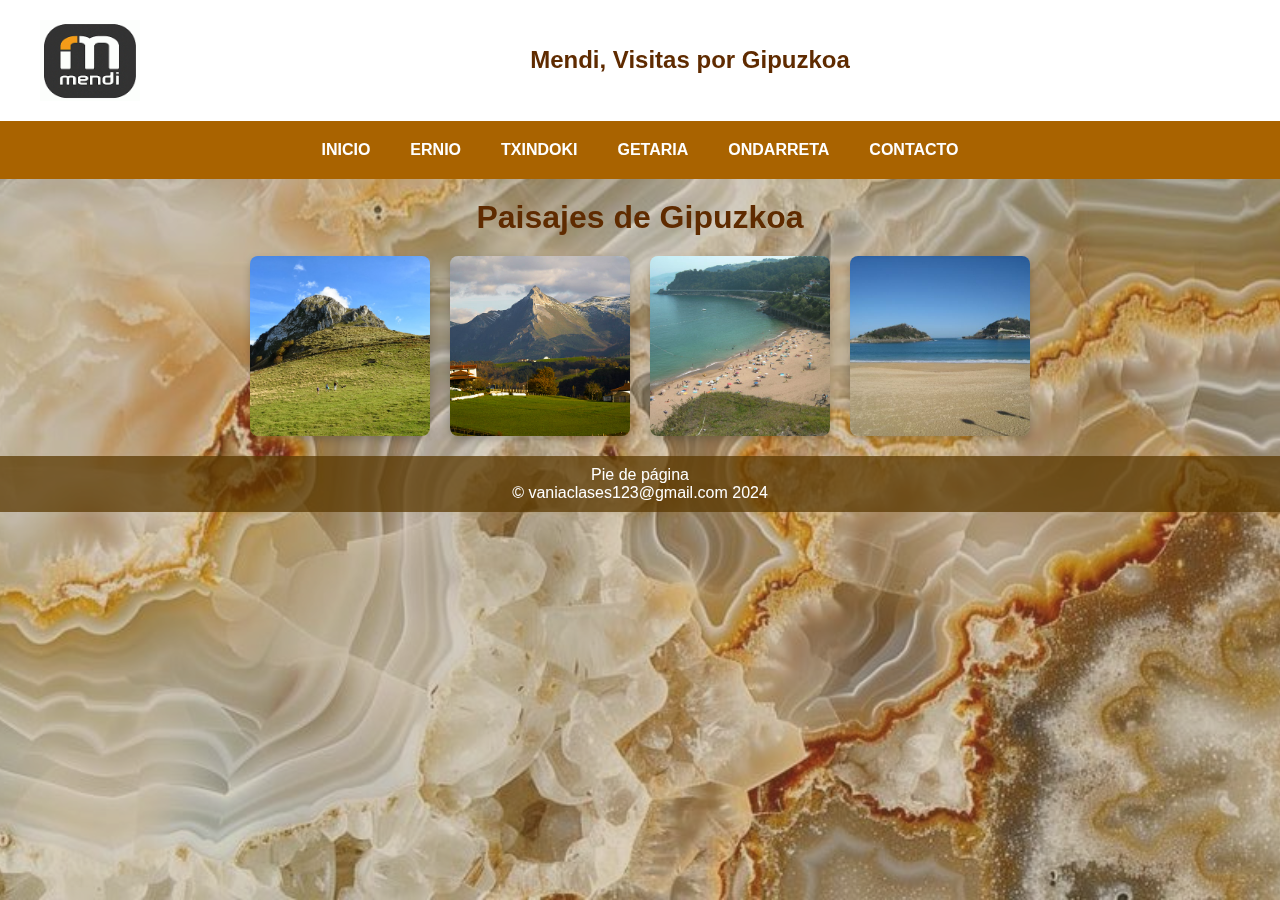
<file: 01-web-intro/index.html>
<!DOCTYPE html>
<html lang="es">
<head>
    <meta charset="UTF-8">
    <meta name="viewport" content="width=device-width, initial-scale=1.0">
    <title>Galería de Montes de Gipuzkoa</title>
    <!-- CSS VINCULADO -->
    <link rel="stylesheet" href="99-estilos.css">  
 
       
</head>
<body>
    <!-- Cabecera -->
    <header id="cabecera">
        <div class="content">
         <img src="imagenes/Logo.gif" width="100" title="Logotipo Empresa Mendi">
         <h1 class="titcab">Mendi, Visitas por Gipuzkoa</h1>
        </div>
    </header>


    <nav id="menu">
        <a href="index.html">INICIO</a>
        <a href="ernio.html">ERNIO</a>
        <a href="txindoki.html">TXINDOKI</a>
        <a href="getaria.html">GETARIA</a>
        <a href="ondarreta.html">ONDARRETA</a>
        <a href="contacto.html">CONTACTO</a>
    </nav>

    <!-- Contenido principal -->
    <h1>Paisajes de Gipuzkoa</h1>
    <div class="gallery">
        <div class="gallery-item">
            <img src="imagenes/ernio.jpg" alt="Monte Ernio">
        </div>
        <div class="gallery-item">
            <img src="imagenes/txindoki.jpg" alt="Monte Txindoki">
        </div>
        <div class="gallery-item">
            <img src="imagenes/getaria.jpg" alt="Playa de Getaria">
        </div>
        <div class="gallery-item">
            <img src="imagenes/ondarreta.jpg" alt="Playa de Ondarreta">
        </div>
    </div>


    <!-- Pie de página -->
    <footer id="footer">
        <p>Pie de página</p>
        <p>&copy; vaniaclases123@gmail.com 2024</p>
    </footer>

    <!-- Aquí se añadirá el código JavaScript para animaciones en el futuro -->
</body>
</html>
</file>
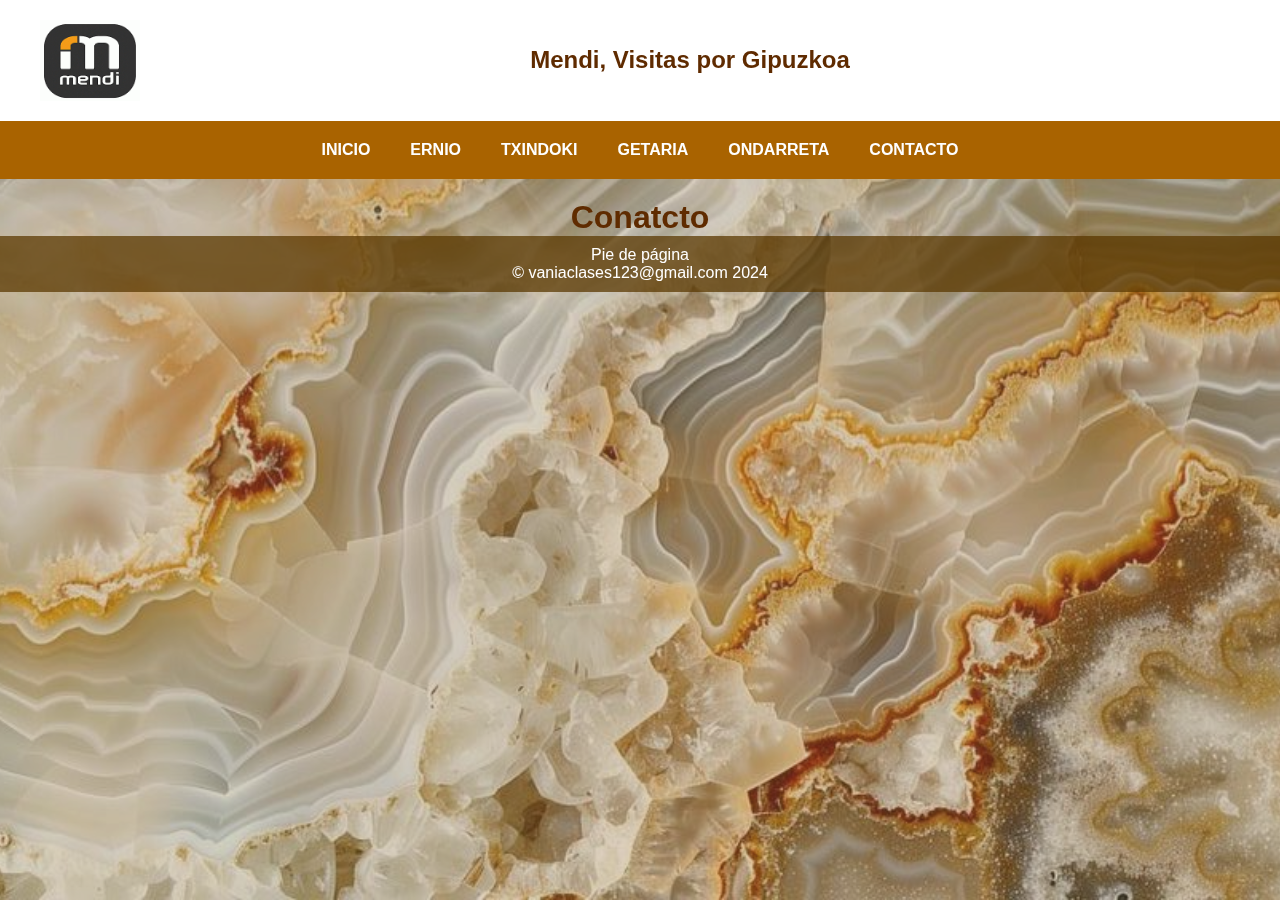
<file: 01-web-intro/contacto.html>
<!DOCTYPE html>
<html lang="es">
<head>
    <meta charset="UTF-8">
    <meta name="viewport" content="width=device-width, initial-scale=1.0">
    <title>Galería de Montes de Gipuzkoa</title>
    <!-- CSS VINCULADO -->
    <link rel="stylesheet" href="99-estilos.css">  
    
</head>
<body>
    <!-- Cabecera -->
    <header id="cabecera">
        <img src="imagenes/Logo.gif" width="100" title="Logotipo Empresa Mendi">
        <h1 class="titcab">Mendi, Visitas por Gipuzkoa</h1>
    </header>

    <!-- Menú de navegación -->
    <nav id="menu">
        <a href="index.html">INICIO</a>
        <a href="ernio.html">ERNIO</a>
        <a href="txindoki.html">TXINDOKI</a>
        <a href="getaria.html">GETARIA</a>
        <a href="ondarreta.html">ONDARRETA</a>
        <a href="contacto.html">CONTACTO</a>
    </nav>


    <h1> Conatcto 
       <script type="text/javascript" src="https://form.jotform.com/jsform/243164219302347"></script>
    </h1>

    <!-- Pie de página -->
    <footer id="footer">
        <p>Pie de página</p>
        <p>&copy; vaniaclases123@gmail.com 2024</p>
    </footer>

    <!-- Aquí se añadirá el código JavaScript para animaciones en el futuro -->
</body>
</html>
</file>
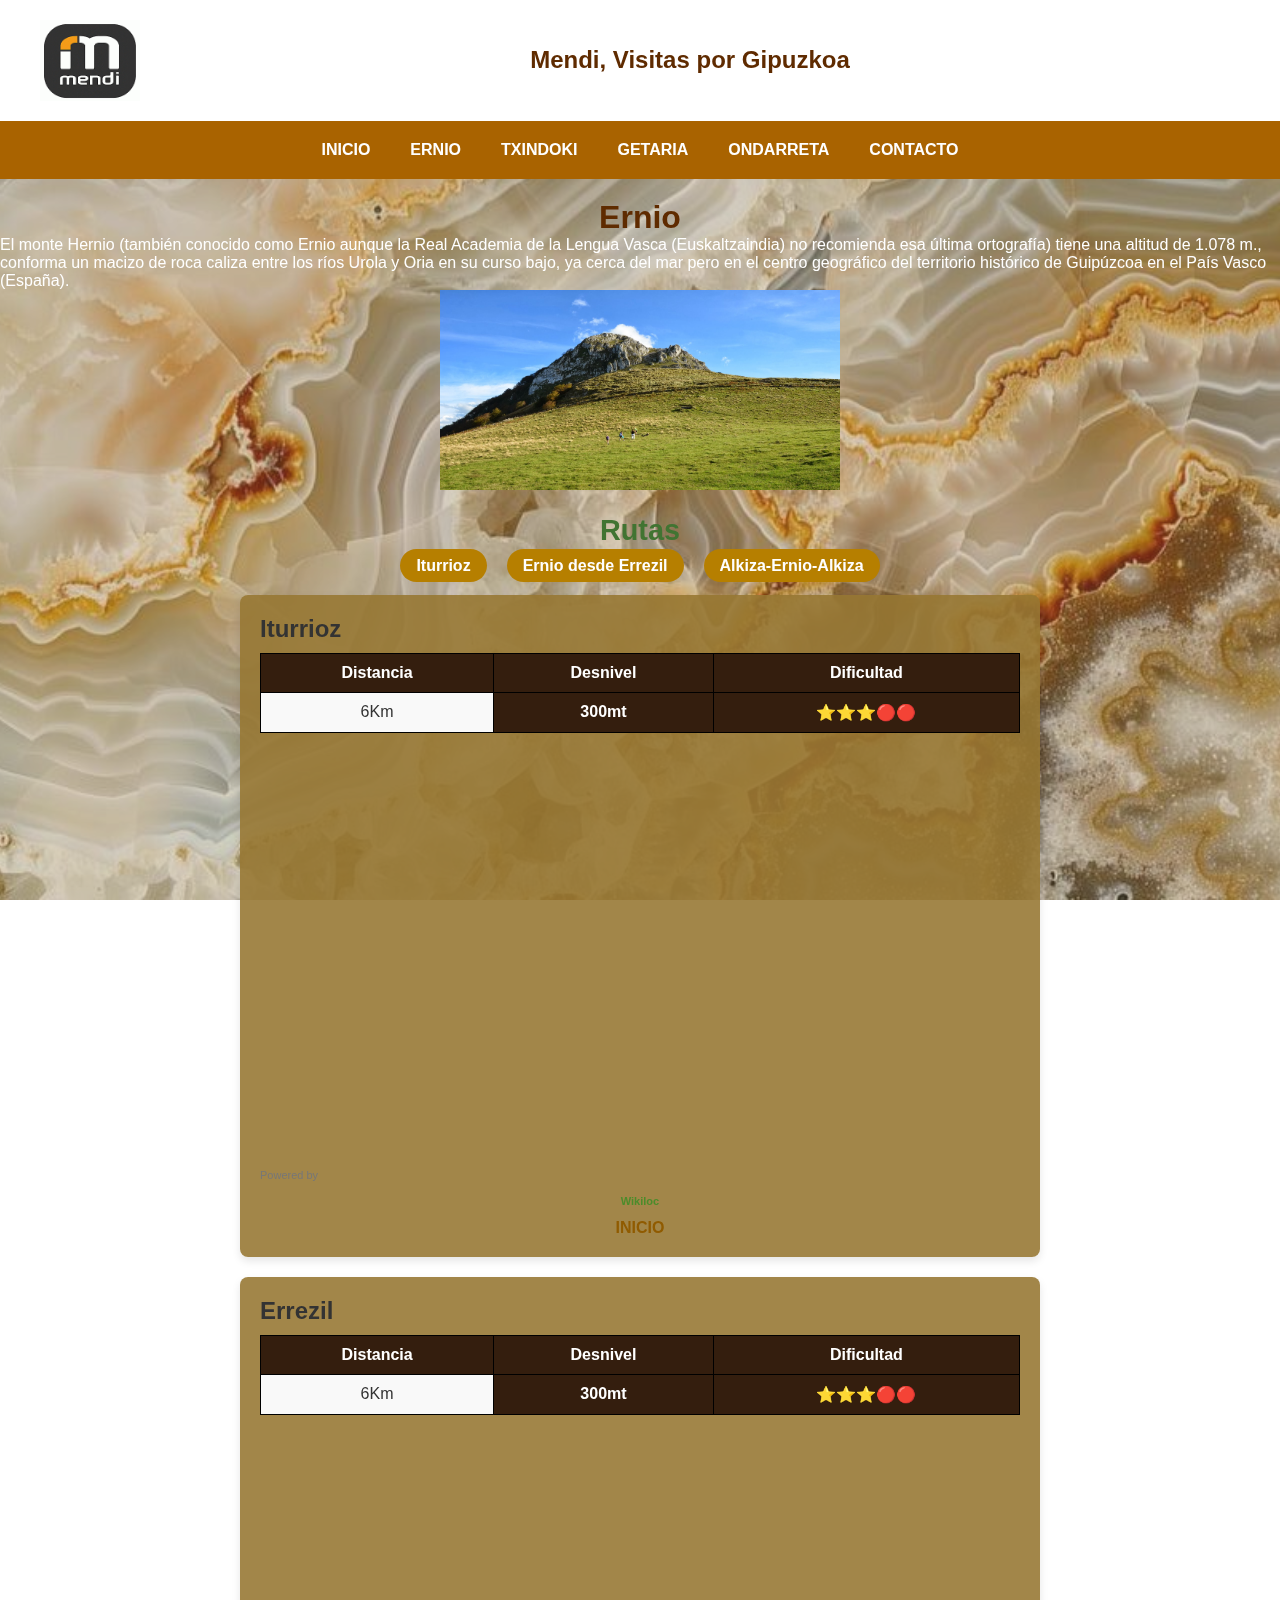
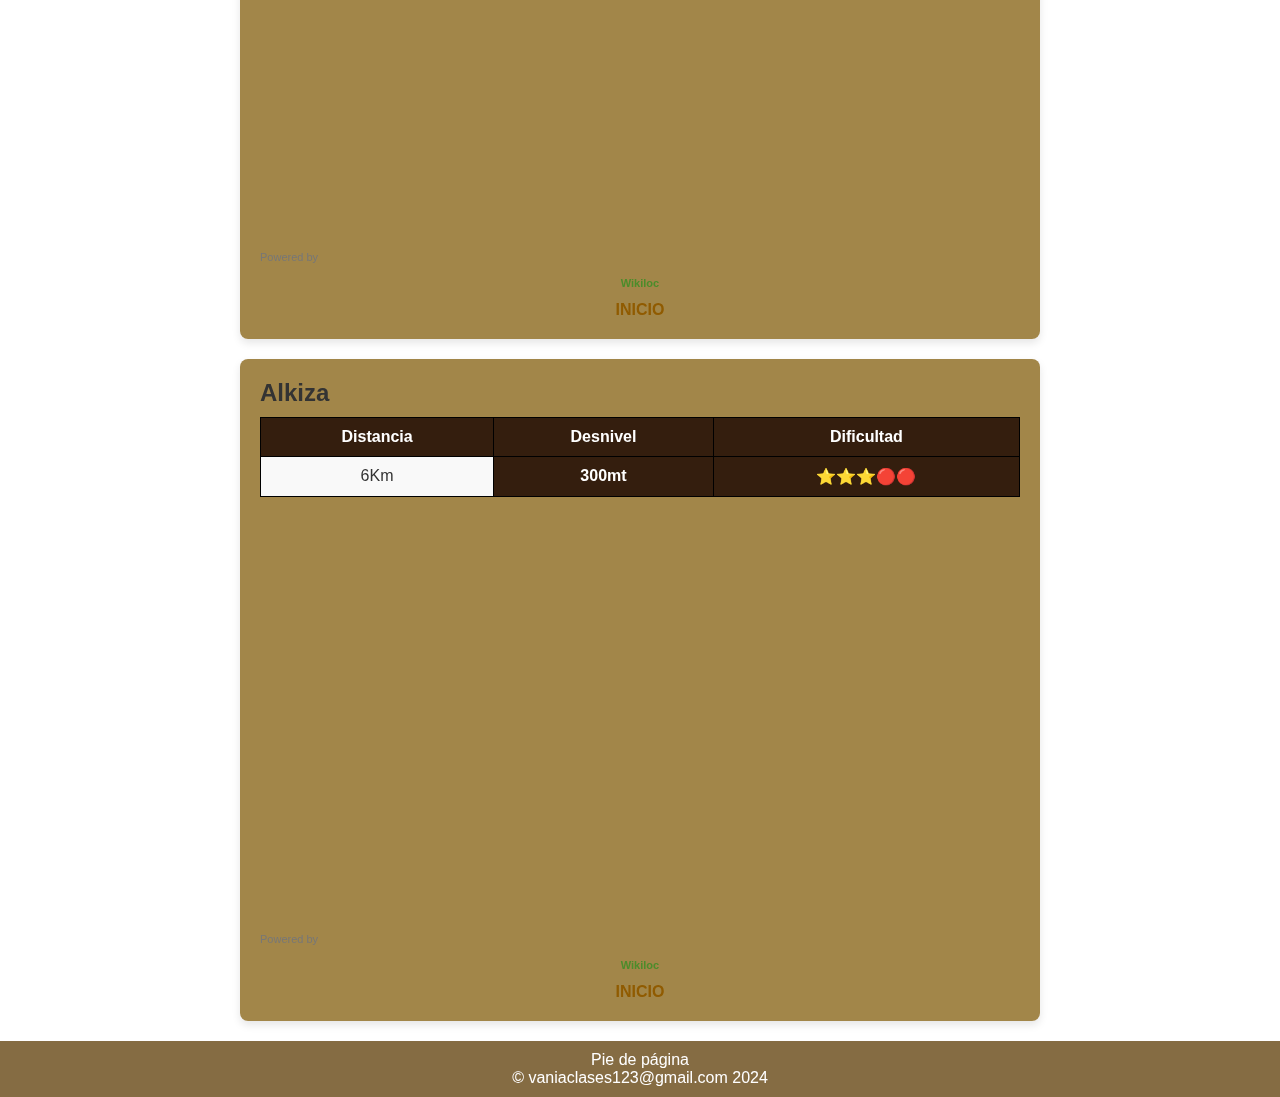
<file: 01-web-intro/ernio.html>
<!DOCTYPE html>
<html lang="es">
<head>
    <meta charset="UTF-8">
    <meta name="viewport" content="width=device-width, initial-scale=1.0">
    <title>Galería de Montes de Gipuzkoa</title>
    <!-- CSS VINCULADO -->
    <link rel="stylesheet" href="99-estilos.css">  
    
</head>
<body>
    <!-- Cabecera -->
    <header id="cabecera">
        <img src="imagenes/Logo.gif" width="100" title="Logotipo Empresa Mendi">
        <h1 class="titcab">Mendi, Visitas por Gipuzkoa</h1>
    </header>

    <!-- Menú de navegación -->
    <nav id="menu">
        <a href="index.html">INICIO</a>
        <a href="99-ernio.html">ERNIO</a>
        <a href="txindoki.html">TXINDOKI</a>
        <a href="getaria.html">GETARIA</a>
        <a href="ondarreta.html">ONDARRETA</a>
        <a href="contacto.html">CONTACTO</a>
    </nav>

    <!-- Contenido principal -->
    <h1>Ernio</h1>
    <div class="presentacion">
        <p>El monte Hernio (también conocido como Ernio aunque la Real Academia de la Lengua Vasca (Euskaltzaindia) no recomienda esa última ortografía) tiene una altitud de 1.078 m., conforma un macizo de roca caliza entre los ríos Urola y Oria en su curso bajo, ya cerca del mar pero en el centro geográfico del territorio histórico de Guipúzcoa en el País Vasco (España).</p>
        <div>
            <center>
             <img src="imagenes/ernio.jpg" alt="Monte Ernio" width="400px" height="200">
            </center>
        </div>
    </div>
    
    <div id="rutas">
        <h2>Rutas</h2>
        <ul>
            <li class="ruta-nombre" data-ruta="iturrioz"><a href="#iturrioz">Iturrioz</a></li>
            <li class="ruta-nombre" data-ruta="Errezil"><a href="#errezil">Ernio desde Errezil</a></li>
            <li class="ruta-nombre" data-ruta="Alkiza"><a href="#alkiza">Alkiza-Ernio-Alkiza</a></li>
        </ul>
        <div id="iturrioz" class="ruta-detalle">
            <h3>Iturrioz</h3>
            <table class="tabla-detalle">
                <tr>
                    <th>Distancia</th><th>Desnivel</th><th>Dificultad</th>
                </tr>

                <tr>
                    <td>6Km</td><th>300mt</th><th>⭐⭐⭐🔴🔴</th>
                </tr>
            </table>
            <iframe frameBorder="0" scrolling="no" src="https://es.wikiloc.com/wikiloc/embedv2.do?id=4753744&elevation=off&images=off&maptype=H" width="600" height="500"></iframe><div style="color:#777;font-size:11px;line-height:16px;">Powered by&nbsp;<a style="color:#4C8C2B;font-size:11px;line-height:16px;" target="_blank" href="https://es.wikiloc.com">Wikiloc</a></div>
            <a href="#cabecera">INICIO</a>
        </div>
        <div id="errezil" class="ruta-detalle">
            <h3>Errezil</h3>
            <table class="tabla-detalle">
                <tr>
                    <th>Distancia</th><th>Desnivel</th><th>Dificultad</th>
                </tr>
                <tr>
                    <td>6Km</td><th>300mt</th><th>⭐⭐⭐🔴🔴</th>
                </tr>
            </table>

            <iframe frameBorder="0" scrolling="no" src="https://es.wikiloc.com/wikiloc/embedv2.do?id=55001820&elevation=off&images=off&maptype=H" width="600" height="500"></iframe><div style="color:#777;font-size:11px;line-height:16px;">Powered by&nbsp;<a style="color:#4C8C2B;font-size:11px;line-height:16px;" target="_blank" href="https://es.wikiloc.com">Wikiloc</a></div>
            <a href="#cabecera">INICIO</a>
        </div>
        <div id="alkiza" class="ruta-detalle" >
            <h3>Alkiza</h3>
            <table class="tabla-detalle">
                <tr>
                    <th>Distancia</th><th>Desnivel</th><th>Dificultad</th>
                </tr>
                <tr>
                    <td>6Km</td><th>300mt</th><th>⭐⭐⭐🔴🔴</th>
                </tr>
            </table>

            <iframe frameBorder="0" scrolling="no" src="https://es.wikiloc.com/wikiloc/embedv2.do?id=903603&elevation=off&images=off&maptype=H" width="600" height="500"></iframe><div style="color:#777;font-size:11px;line-height:16px;">Powered by&nbsp;<a style="color:#4C8C2B;font-size:11px;line-height:16px;" target="_blank" href="https://es.wikiloc.com">Wikiloc</a></div>
            <a href="#cabecera">INICIO</a>
        </div>
       
    </div>

    <!-- Pie de página -->
    <footer id="footer">
        <p>Pie de página</p>
        <p>&copy; vaniaclases123@gmail.com 2024</p>
    </footer>
   

    <!-- Aquí se añadirá el código JavaScript para animaciones en el futuro -->
</body>
</html>
</file>
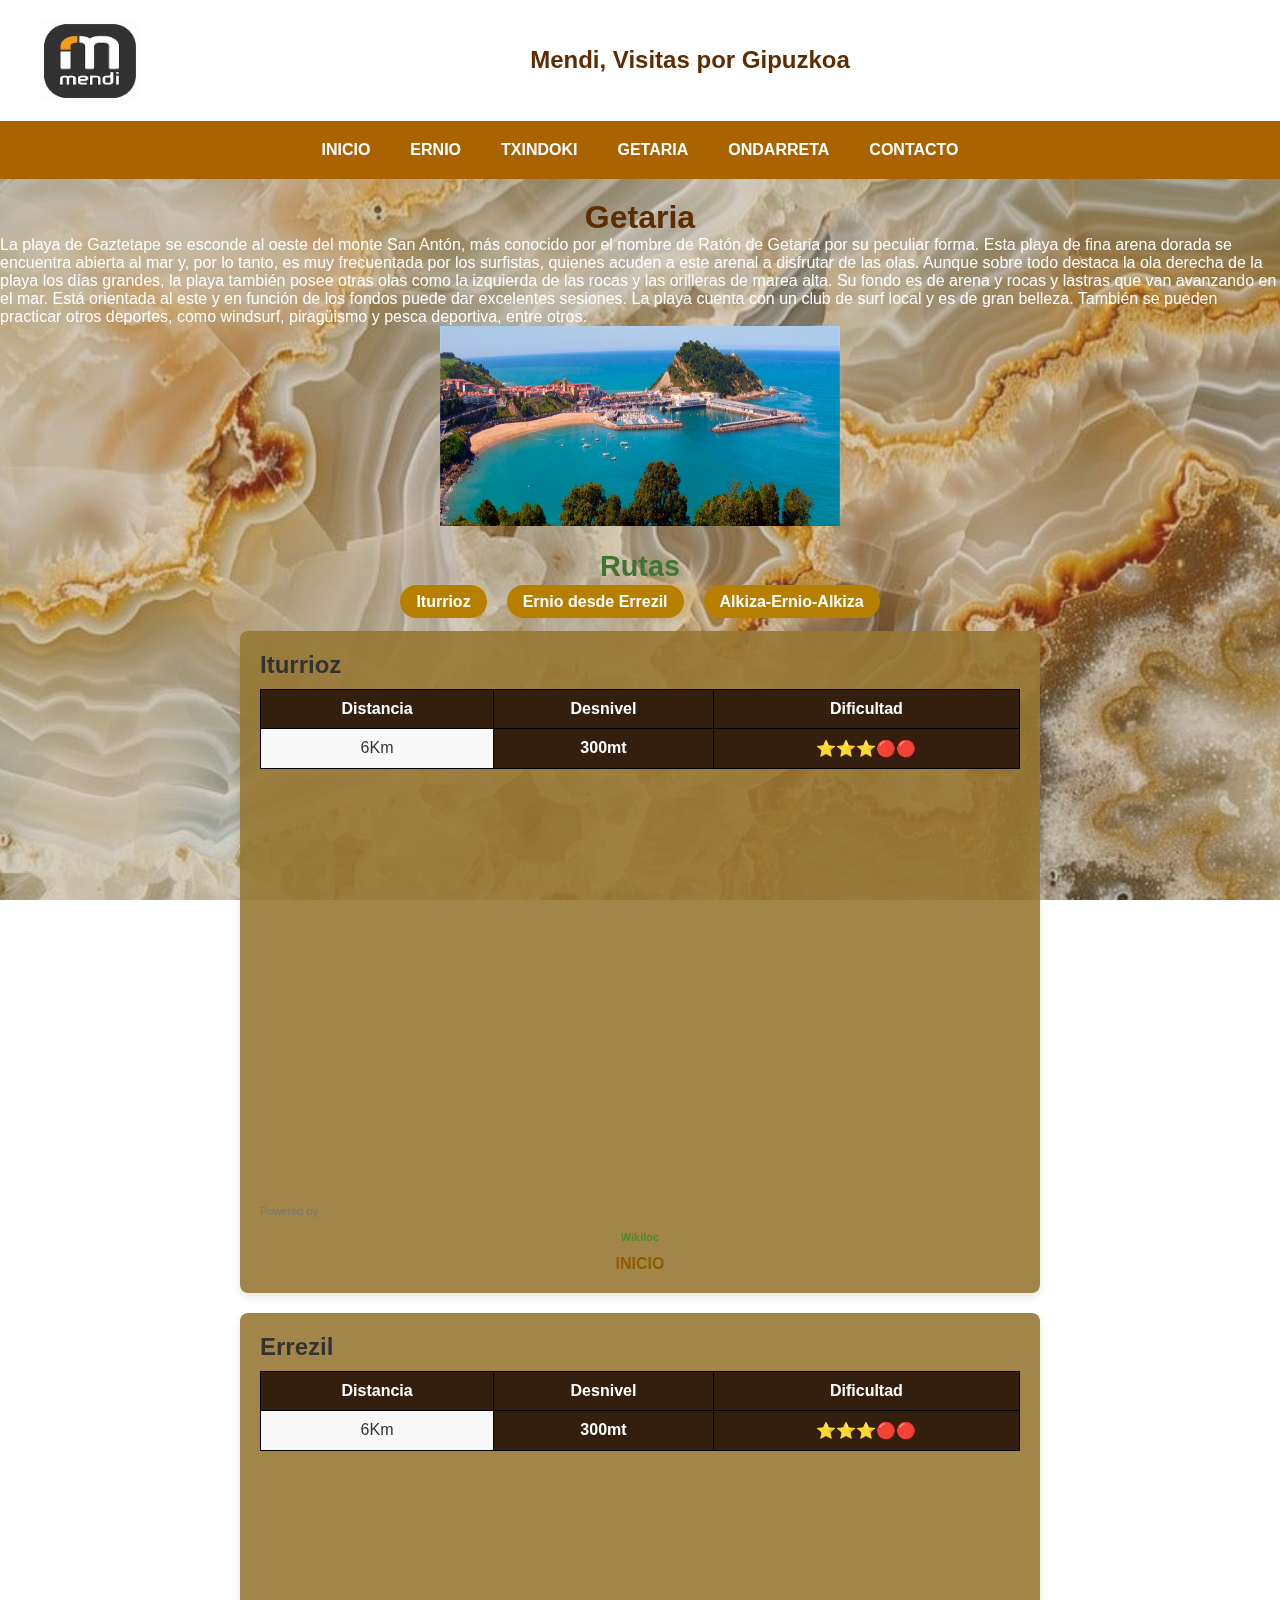
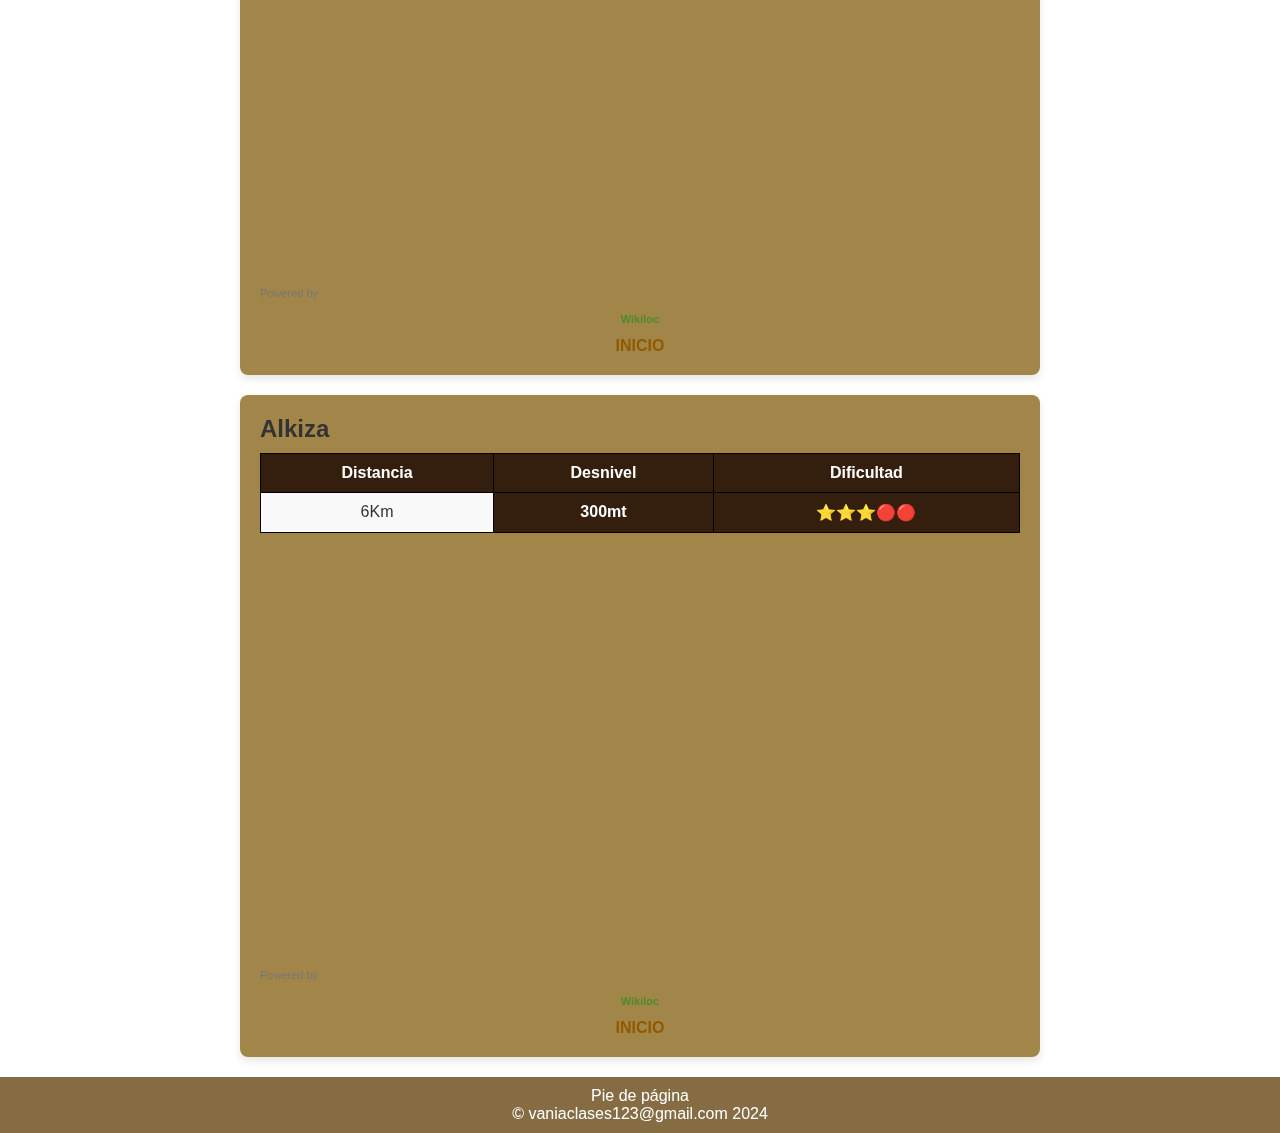
<file: 01-web-intro/Getaria.html>
<!DOCTYPE html>
<html lang="es">
<head>
    <meta charset="UTF-8">
    <meta name="viewport" content="width=device-width, initial-scale=1.0">
    <title>Galería de Montes de Gipuzkoa</title>
    <!-- CSS VINCULADO -->
    <link rel="stylesheet" href="99-estilos.css">  
    
</head>
<body>
    <!-- Cabecera -->
    <header id="cabecera">
        <img src="imagenes/Logo.gif" width="100" title="Logotipo Empresa Mendi">
        <h1 class="titcab">Mendi, Visitas por Gipuzkoa</h1>
    </header>

    <!-- Menú de navegación -->
    <nav id="menu">
        <a href="index.html">INICIO</a>
        <a href="ernio.html">ERNIO</a>
        <a href="txindoki.html">TXINDOKI</a>
        <a href="getaria.html">GETARIA</a>
        <a href="ondarreta.html">ONDARRETA</a>
        <a href="contacto.html">CONTACTO</a>
    </nav>

    <!-- Contenido principal -->
    <h1>Getaria</h1>
    <div class="presentacion">

        <p> La playa de Gaztetape se esconde al oeste del monte San Antón, más conocido por el nombre de Ratón de Getaria por su peculiar forma.
            Esta playa de fina arena dorada se encuentra abierta al mar y, por lo tanto, es muy frecuentada por los surfistas, quienes acuden a este arenal a disfrutar de las olas. Aunque sobre todo destaca la ola derecha de la playa los días grandes, la playa también posee otras olas como la izquierda de las rocas y las orilleras de marea alta.
            Su fondo es de arena y rocas y lastras que van avanzando en el mar. Está orientada al este y en función de los fondos puede dar excelentes sesiones. La playa cuenta con un club de surf local y es de gran belleza.
            También se pueden practicar otros deportes, como windsurf, piragüismo y pesca deportiva, entre otros.
        </p>

        <div>
            <center>
             <img src="/01-web-intro/imagenes/Getazpera.jpg" alt="Playa Getaria" width="400px" height="200">
            </center>
        </div>
    </div>

    
    <div id="rutas">
        <h2>Rutas</h2>
        <ul>
            <li class="ruta-nombre" data-ruta="iturrioz"><a href="#iturrioz">Iturrioz</a></li>
            <li class="ruta-nombre" data-ruta="Errezil"><a href="#errezil">Ernio desde Errezil</a></li>
            <li class="ruta-nombre" data-ruta="Alkiza"><a href="#alkiza">Alkiza-Ernio-Alkiza</a></li>
        </ul>
        <div id="iturrioz" class="ruta-detalle">
            <h3>Iturrioz</h3>
            <table class="tabla-detalle">
                <tr>
                    <th>Distancia</th><th>Desnivel</th><th>Dificultad</th>
                </tr>

                <tr>
                    <td>6Km</td><th>300mt</th><th>⭐⭐⭐🔴🔴</th>
                </tr>
            </table>
            <iframe frameBorder="0" scrolling="no" src="https://es.wikiloc.com/wikiloc/embedv2.do?id=4753744&elevation=off&images=off&maptype=H" width="600" height="500"></iframe><div style="color:#777;font-size:11px;line-height:16px;">Powered by&nbsp;<a style="color:#4C8C2B;font-size:11px;line-height:16px;" target="_blank" href="https://es.wikiloc.com">Wikiloc</a></div>
            <a href="#cabecera">INICIO</a>
        </div>
        <div id="errezil" class="ruta-detalle">
            <h3>Errezil</h3>
            <table class="tabla-detalle">
                <tr>
                    <th>Distancia</th><th>Desnivel</th><th>Dificultad</th>
                </tr>
                <tr>
                    <td>6Km</td><th>300mt</th><th>⭐⭐⭐🔴🔴</th>
                </tr>
            </table>

            <iframe frameBorder="0" scrolling="no" src="https://es.wikiloc.com/wikiloc/embedv2.do?id=55001820&elevation=off&images=off&maptype=H" width="600" height="500"></iframe><div style="color:#777;font-size:11px;line-height:16px;">Powered by&nbsp;<a style="color:#4C8C2B;font-size:11px;line-height:16px;" target="_blank" href="https://es.wikiloc.com">Wikiloc</a></div>
            <a href="#cabecera">INICIO</a>
        </div>
        <div id="alkiza" class="ruta-detalle" >
            <h3>Alkiza</h3>
            <table class="tabla-detalle">
                <tr>
                    <th>Distancia</th><th>Desnivel</th><th>Dificultad</th>
                </tr>
                <tr>
                    <td>6Km</td><th>300mt</th><th>⭐⭐⭐🔴🔴</th>
                </tr>
            </table>

            <iframe frameBorder="0" scrolling="no" src="https://es.wikiloc.com/wikiloc/embedv2.do?id=903603&elevation=off&images=off&maptype=H" width="600" height="500"></iframe><div style="color:#777;font-size:11px;line-height:16px;">Powered by&nbsp;<a style="color:#4C8C2B;font-size:11px;line-height:16px;" target="_blank" href="https://es.wikiloc.com">Wikiloc</a></div>
            <a href="#cabecera">INICIO</a>
        </div>
       
    </div>

    <!-- Pie de página -->
    <footer id="footer">
        <p>Pie de página</p>
        <p>&copy; vaniaclases123@gmail.com 2024</p>
    </footer>
  

    <!-- Aquí se añadirá el código JavaScript para animaciones en el futuro -->
</body>
</html>
</file>
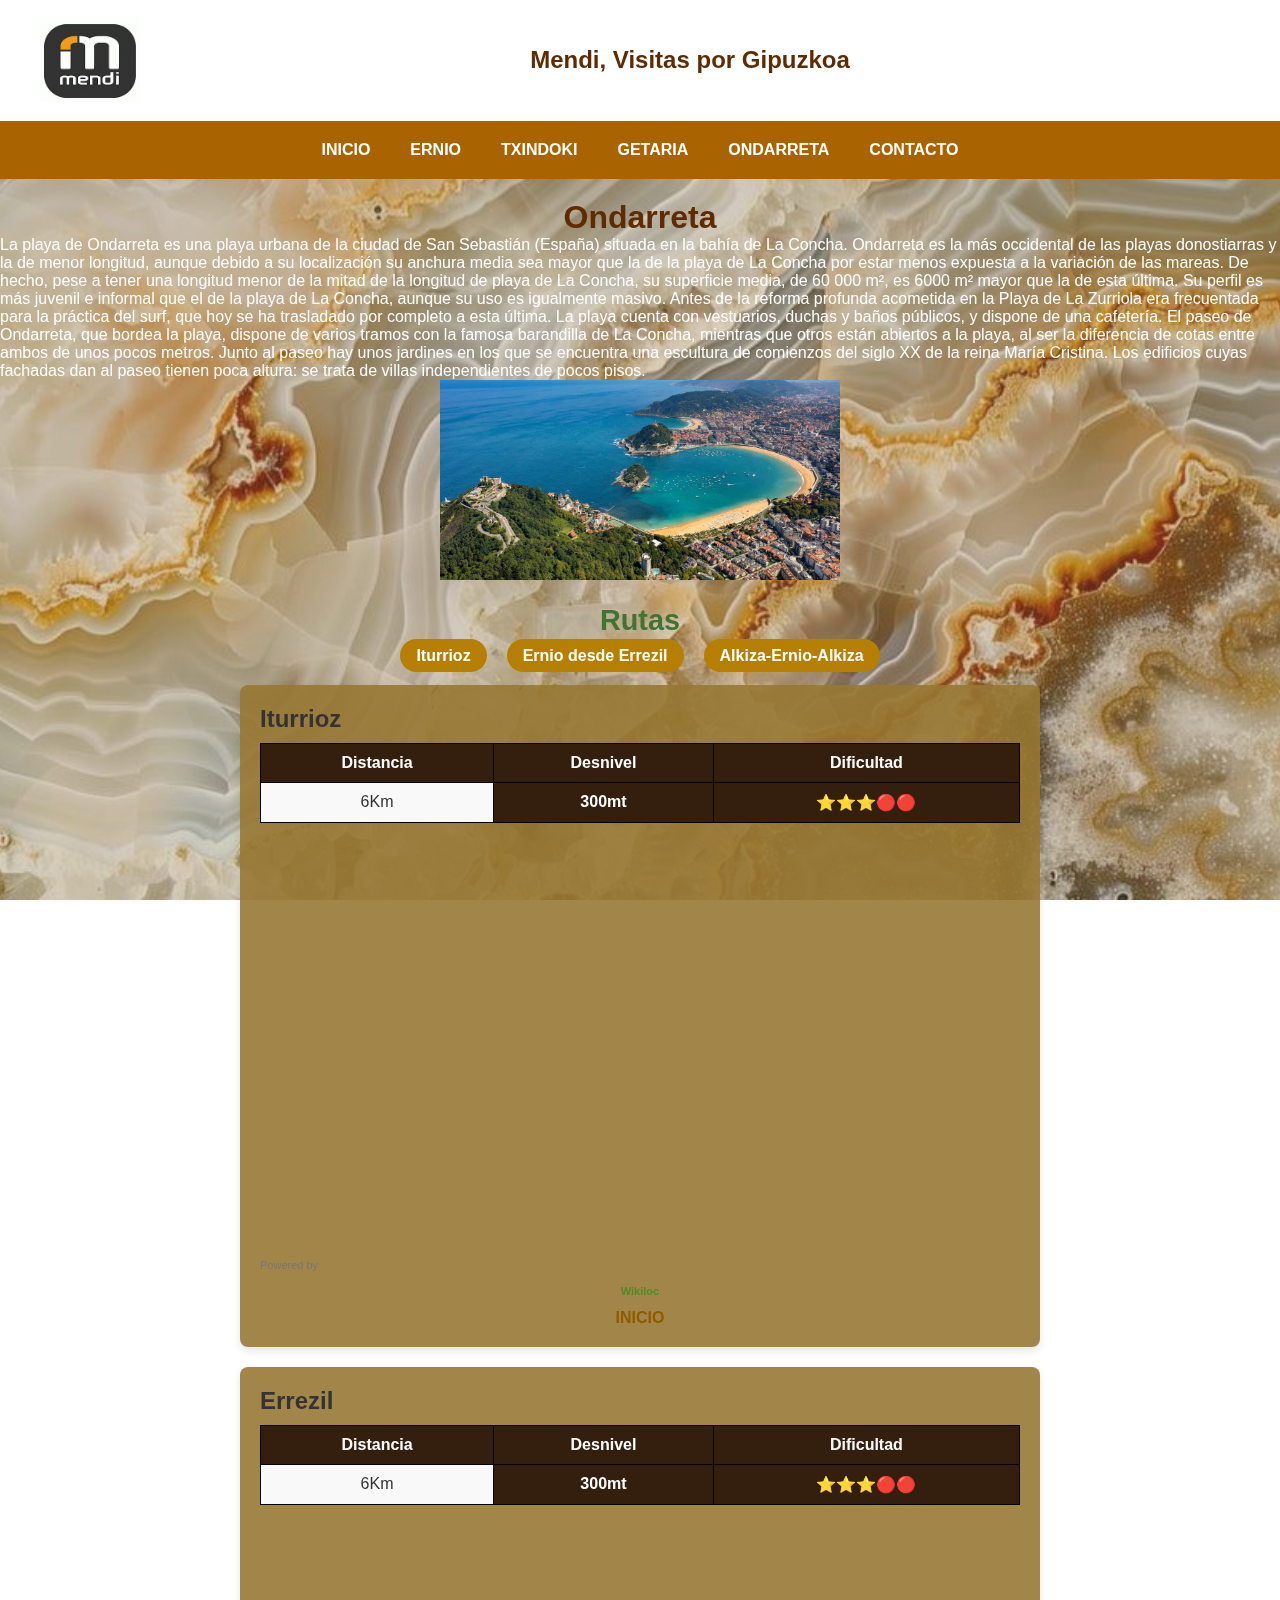
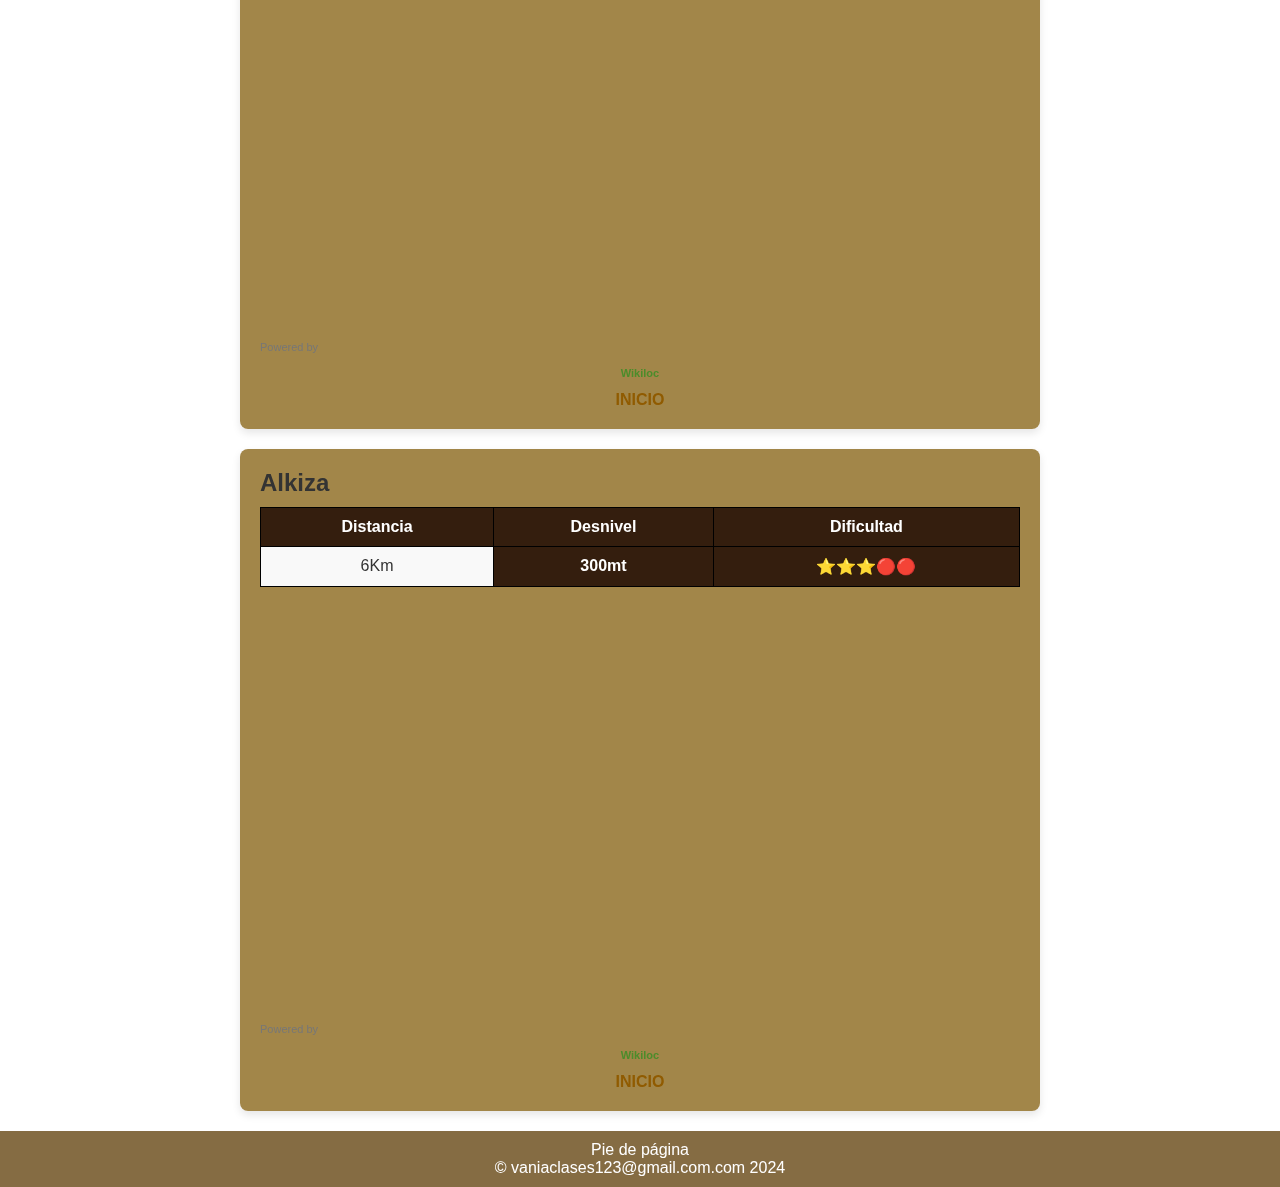
<file: 01-web-intro/Ondarreta.html>
<!DOCTYPE html>
<html lang="es">
<head>
    <meta charset="UTF-8">
    <meta name="viewport" content="width=device-width, initial-scale=1.0">
    <title>Galería de Montes de Gipuzkoa</title>
    <!-- CSS VINCULADO -->
    <link rel="stylesheet" href="99-estilos.css">  
    
</head>
<body>
    <!-- Cabecera -->
    <header id="cabecera">
        <img src="imagenes/Logo.gif" width="100" title="Logotipo Empresa Mendi">
        <h1 class="titcab">Mendi, Visitas por Gipuzkoa</h1>
    </header>

    <!-- Menú de navegación -->
    <nav id="menu">
        <a href="index.html">INICIO</a>
        <a href="ernio.html">ERNIO</a>
        <a href="txindoki.html">TXINDOKI</a>
        <a href="getaria.html">GETARIA</a>
        <a href="ondarreta.html">ONDARRETA</a>
        <a href="contacto.html">CONTACTO</a>
    </nav>

    <!-- Contenido principal -->
    <h1>Ondarreta</h1>
    <div class="presentacion">

        <p>La playa de Ondarreta es una playa urbana de la ciudad de San Sebastián (España) situada en la bahía de La Concha.
            Ondarreta es la más occidental de las playas donostiarras y la de menor longitud, aunque debido a su localización su anchura media sea mayor que la de la playa de La Concha por estar menos expuesta a la variación de las mareas. De hecho, pese a tener una longitud menor de la mitad de la longitud de playa de La Concha, su superficie media, de 60 000 m², es 6000 m² mayor que la de esta última.
            Su perfil es más juvenil e informal que el de la playa de La Concha, aunque su uso es igualmente masivo. Antes de la reforma profunda acometida en la Playa de La Zurriola era frecuentada para la práctica del surf, que hoy se ha trasladado por completo a esta última. La playa cuenta con vestuarios, duchas y baños públicos, y dispone de una cafetería. 
            El paseo de Ondarreta, que bordea la playa, dispone de varios tramos con la famosa barandilla de La Concha, mientras que otros están abiertos a la playa, al ser la diferencia de cotas entre ambos de unos pocos metros. Junto al paseo hay unos jardines en los que se encuentra una escultura de comienzos del siglo XX de la reina María Cristina. Los edificios cuyas fachadas dan al paseo tienen poca altura: se trata de villas independientes de pocos pisos.
        </p>

        <div>
            <center>
             <img src="/01-web-intro/imagenes/Ondarreta2.jpg" alt="Playa Ondarreta" width="400px" height="200">
            </center>
        </div>
    </div>
    
    
    <div id="rutas">
        <h2>Rutas</h2>
        <ul>
            <li class="ruta-nombre" data-ruta="iturrioz"><a href="#iturrioz">Iturrioz</a></li>
            <li class="ruta-nombre" data-ruta="Errezil"><a href="#errezil">Ernio desde Errezil</a></li>
            <li class="ruta-nombre" data-ruta="Alkiza"><a href="#alkiza">Alkiza-Ernio-Alkiza</a></li>
        </ul>
        <div id="iturrioz" class="ruta-detalle">
            <h3>Iturrioz</h3>
            <table class="tabla-detalle">
                <tr>
                    <th>Distancia</th><th>Desnivel</th><th>Dificultad</th>
                </tr>

                <tr>
                    <td>6Km</td><th>300mt</th><th>⭐⭐⭐🔴🔴</th>
                </tr>
            </table>
            <iframe frameBorder="0" scrolling="no" src="https://es.wikiloc.com/wikiloc/embedv2.do?id=4753744&elevation=off&images=off&maptype=H" width="600" height="500"></iframe><div style="color:#777;font-size:11px;line-height:16px;">Powered by&nbsp;<a style="color:#4C8C2B;font-size:11px;line-height:16px;" target="_blank" href="https://es.wikiloc.com">Wikiloc</a></div>
            <a href="#cabecera">INICIO</a>
        </div>
        <div id="errezil" class="ruta-detalle">
            <h3>Errezil</h3>
            <table class="tabla-detalle">
                <tr>
                    <th>Distancia</th><th>Desnivel</th><th>Dificultad</th>
                </tr>
                <tr>
                    <td>6Km</td><th>300mt</th><th>⭐⭐⭐🔴🔴</th>
                </tr>
            </table>

            <iframe frameBorder="0" scrolling="no" src="https://es.wikiloc.com/wikiloc/embedv2.do?id=55001820&elevation=off&images=off&maptype=H" width="600" height="500"></iframe><div style="color:#777;font-size:11px;line-height:16px;">Powered by&nbsp;<a style="color:#4C8C2B;font-size:11px;line-height:16px;" target="_blank" href="https://es.wikiloc.com">Wikiloc</a></div>
            <a href="#cabecera">INICIO</a>
        </div>
        <div id="alkiza" class="ruta-detalle" >
            <h3>Alkiza</h3>
            <table class="tabla-detalle">
                <tr>
                    <th>Distancia</th><th>Desnivel</th><th>Dificultad</th>
                </tr>
                <tr>
                    <td>6Km</td><th>300mt</th><th>⭐⭐⭐🔴🔴</th>
                </tr>
            </table>

            <iframe frameBorder="0" scrolling="no" src="https://es.wikiloc.com/wikiloc/embedv2.do?id=903603&elevation=off&images=off&maptype=H" width="600" height="500"></iframe><div style="color:#777;font-size:11px;line-height:16px;">Powered by&nbsp;<a style="color:#4C8C2B;font-size:11px;line-height:16px;" target="_blank" href="https://es.wikiloc.com">Wikiloc</a></div>
            <a href="#cabecera">INICIO</a>
        </div>
       
    </div>

  <!-- Pie de página -->
    <footer id="footer">
        <p>Pie de página</p>
        <p>&copy; vaniaclases123@gmail.com.com 2024</p>
    </footer>
  

    <!-- Aquí se añadirá el código JavaScript para animaciones en el futuro -->
</body>
</html>
</file>
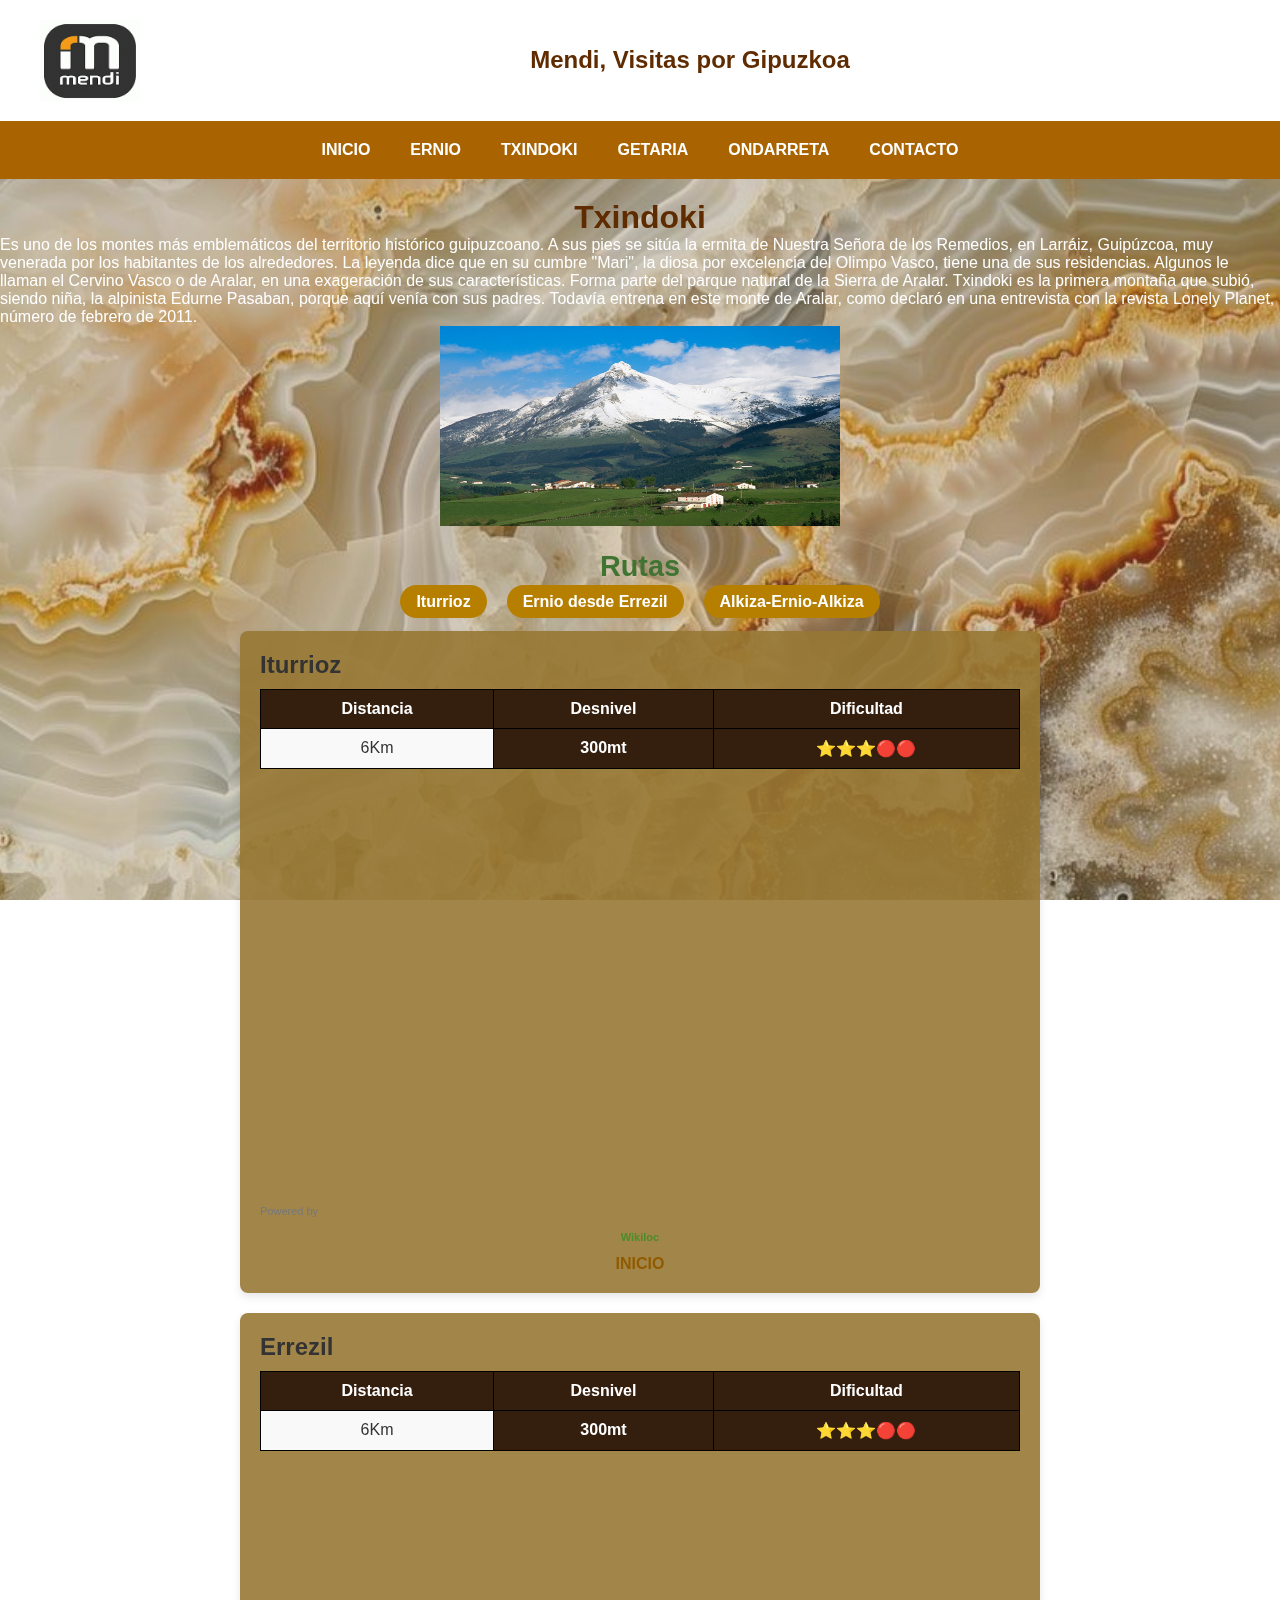
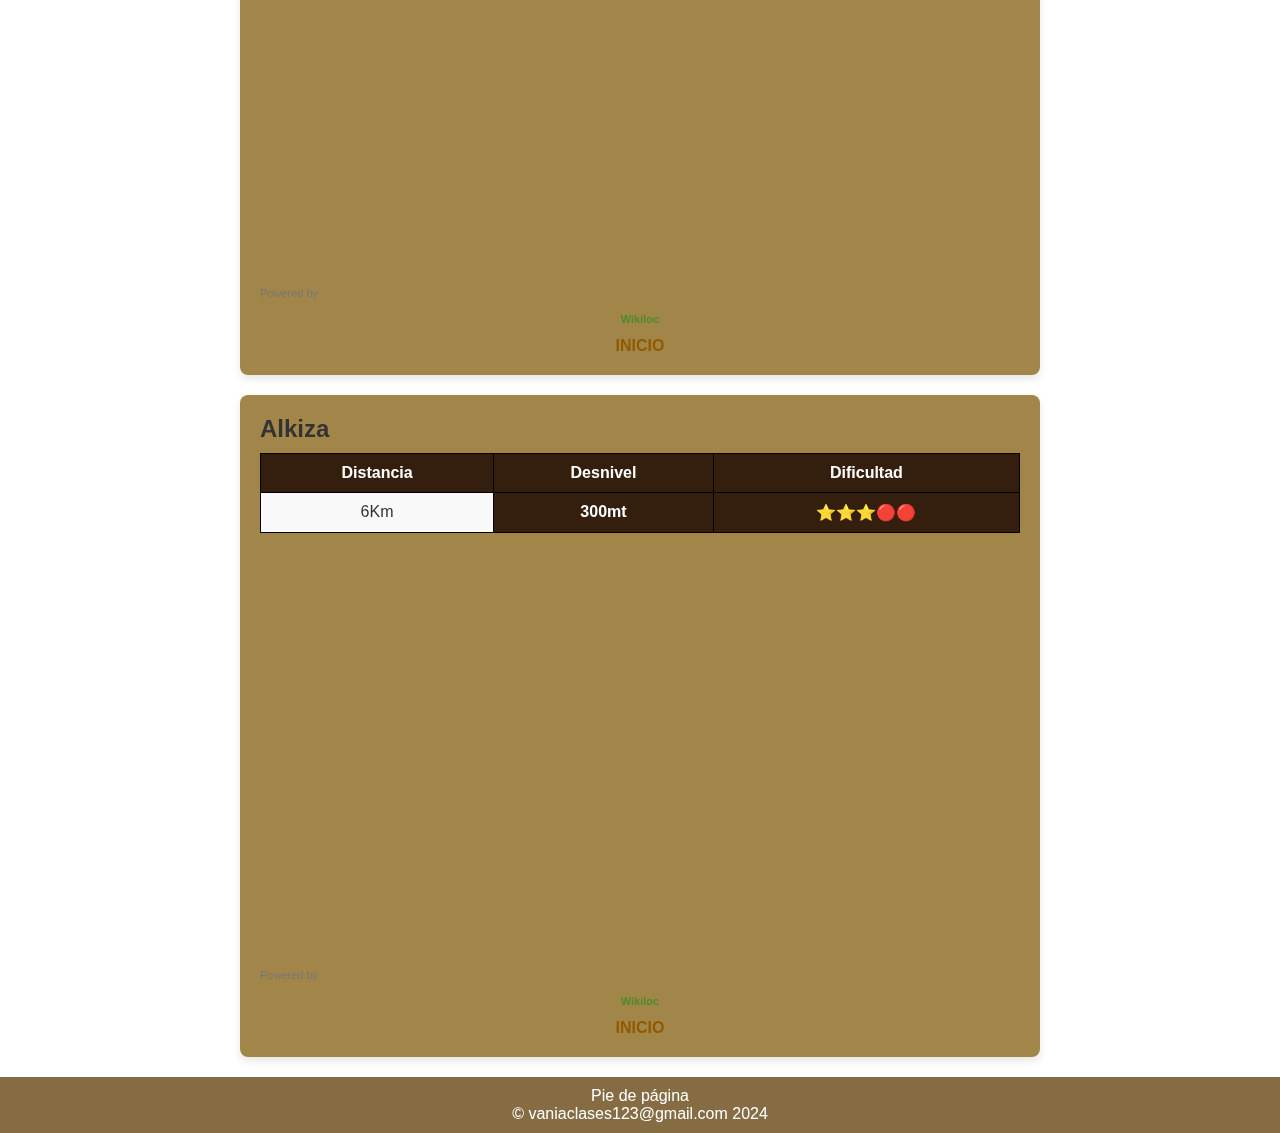
<file: 01-web-intro/Txindoki.html>
<!DOCTYPE html>
<html lang="es">
<head>
    <meta charset="UTF-8">
    <meta name="viewport" content="width=device-width, initial-scale=1.0">
    <title>Galería de Montes de Gipuzkoa</title>
    <!-- CSS VINCULADO -->
    <link rel="stylesheet" href="99-estilos.css">  
    
</head>
<body>
    <!-- Cabecera -->
    <header id="cabecera">
        <img src="imagenes/Logo.gif" width="100" title="Logotipo Empresa Mendi">
        <h1 class="titcab">Mendi, Visitas por Gipuzkoa</h1>
    </header>

    <!-- Menú de navegación -->
    <nav id="menu">
        <a href="index.html">INICIO</a>
        <a href="ernio.html">ERNIO</a>
        <a href="txindoki.html">TXINDOKI</a>
        <a href="getaria.html">GETARIA</a>
        <a href="ondarreta.html">ONDARRETA</a>
        <a href="contacto.html">CONTACTO</a>
    </nav>

    <!-- Contenido principal -->
    <h1>Txindoki</h1>
    <div class="presentacion">

        <p> Es uno de los montes más emblemáticos del territorio histórico guipuzcoano. A sus pies se sitúa la ermita de Nuestra Señora de los Remedios, en Larráiz, Guipúzcoa, muy venerada por los habitantes de los alrededores. La leyenda dice que en su cumbre "Mari", la diosa por excelencia del Olimpo Vasco, tiene una de sus residencias.
            Algunos le llaman el Cervino Vasco o de Aralar, en una exageración de sus características. Forma parte del parque natural de la Sierra de Aralar.
            Txindoki es la primera montaña que subió, siendo niña, la alpinista Edurne Pasaban, porque aquí venía con sus padres. Todavía entrena en este monte de Aralar, como declaró en una entrevista con la revista Lonely Planet, número de febrero de 2011.
        </p>

        <div>
            <center>
             <img src="/01-web-intro/imagenes/Txindoki2.jpg" alt="Monte Txindoki" width="400px" height="200">
            </center>
        </div>
    </div>

    <div id="rutas">
        <h2>Rutas</h2>
        <ul>
            <li class="ruta-nombre" data-ruta="iturrioz"><a href="#iturrioz">Iturrioz</a></li>
            <li class="ruta-nombre" data-ruta="Errezil"><a href="#errezil">Ernio desde Errezil</a></li>
            <li class="ruta-nombre" data-ruta="Alkiza"><a href="#alkiza">Alkiza-Ernio-Alkiza</a></li>
        </ul>
        <div id="iturrioz" class="ruta-detalle">
            <h3>Iturrioz</h3>
            <table class="tabla-detalle">
                <tr>
                    <th>Distancia</th><th>Desnivel</th><th>Dificultad</th>
                </tr>

                <tr>
                    <td>6Km</td><th>300mt</th><th>⭐⭐⭐🔴🔴</th>
                </tr>
            </table>
            <iframe frameBorder="0" scrolling="no" src="https://es.wikiloc.com/wikiloc/embedv2.do?id=4753744&elevation=off&images=off&maptype=H" width="600" height="500"></iframe><div style="color:#777;font-size:11px;line-height:16px;">Powered by&nbsp;<a style="color:#4C8C2B;font-size:11px;line-height:16px;" target="_blank" href="https://es.wikiloc.com">Wikiloc</a></div>
            <a href="#cabecera">INICIO</a>
        </div>
        <div id="errezil" class="ruta-detalle">
            <h3>Errezil</h3>
            <table class="tabla-detalle">
                <tr>
                    <th>Distancia</th><th>Desnivel</th><th>Dificultad</th>
                </tr>
                <tr>
                    <td>6Km</td><th>300mt</th><th>⭐⭐⭐🔴🔴</th>
                </tr>
            </table>

            <iframe frameBorder="0" scrolling="no" src="https://es.wikiloc.com/wikiloc/embedv2.do?id=55001820&elevation=off&images=off&maptype=H" width="600" height="500"></iframe><div style="color:#777;font-size:11px;line-height:16px;">Powered by&nbsp;<a style="color:#4C8C2B;font-size:11px;line-height:16px;" target="_blank" href="https://es.wikiloc.com">Wikiloc</a></div>
            <a href="#cabecera">INICIO</a>
        </div>
        <div id="alkiza" class="ruta-detalle" >
            <h3>Alkiza</h3>
            <table class="tabla-detalle">
                <tr>
                    <th>Distancia</th><th>Desnivel</th><th>Dificultad</th>
                </tr>
                <tr>
                    <td>6Km</td><th>300mt</th><th>⭐⭐⭐🔴🔴</th>
                </tr>
            </table>

            <iframe frameBorder="0" scrolling="no" src="https://es.wikiloc.com/wikiloc/embedv2.do?id=903603&elevation=off&images=off&maptype=H" width="600" height="500"></iframe><div style="color:#777;font-size:11px;line-height:16px;">Powered by&nbsp;<a style="color:#4C8C2B;font-size:11px;line-height:16px;" target="_blank" href="https://es.wikiloc.com">Wikiloc</a></div>
            <a href="#cabecera">INICIO</a>
        </div>
       
    </div>

    <!-- Pie de página -->
    <footer id="footer">
        <p>Pie de página</p>
        <p>&copy; vaniaclases123@gmail.com 2024</p>
    </footer>
  

    <!-- Aquí se añadirá el código JavaScript para animaciones en el futuro -->
</body>
</html>
</file>
<file: 01-web-intro/99-estilos.css>
body {  
    background-image: url("/01-web-intro/imagenes/blanco.jpg");
    background-position: center;
    background-repeat: no-repeat;
    background-size: cover;
    background-attachment: fixed;
    font-family: Arial, sans-serif;
    color: #ffffff;
    margin: 0;
}


body::before {
    content: "";
    position: fixed;
    top: 0;
    left: 0;
    width: 100%;
    height: 100%;
    background-color: rgba(157, 115, 56, 0.316);
    z-index: -1;
}

body * {
    margin: 0;
    padding: 0;
    box-sizing: border-box;
}

header#cabecera {
    display: flex;
    align-items: center;
    justify-content: space-between;
    padding: 20px 40px;
    background-color: rgb(255, 255, 255);
    color: #f49600;
}

header .content {
    display: flex;
    width: 100%;
    align-items: center;
}

header img {
    margin-right: auto; 
}

header h1.titcab {
    margin: 0;
    text-align: center;
    flex-grow: 1;
    font-size: 1.5em;
    font-weight: bold;
}


nav#menu {
    display: flex;
    justify-content: center;
    background-color: #a96300;
    padding: 10px;
}

nav#menu a {
    color: white;
    text-decoration: none;
    padding: 10px 15px;
    font-weight: bold;
    margin: 0 5px;
    transition: background-color 0.3s;
}

nav#menu a:hover {
    background-color: rgba(247, 166, 61, 0.322);
}


h1 {
    text-align: center;
    font-size: 2em;
    color: #5f2b00;
    margin-top: 20px;
}


.gallery {
    display: flex;
    justify-content: center;
    flex-wrap: wrap;
    padding: 20px;
    gap: 20px;
}

.gallery-item {
    width: 180px; 
    height: 180px;
    overflow: hidden; 
    border-radius: 8px;
    box-shadow: 0 4px 8px rgba(0, 0, 0, 0.2);
}

.gallery-item img {
    width: 100%;
    height: 100%;
    object-fit: cover;
    transition: transform 0.7s ease; 
}

.gallery-item img:hover {
    transform: scale(1.2);
}


.ruta {
    background-color: rgba(255, 255, 255, 0.9); 
    border: 1px solid #ddd;
    border-radius: 8px;
    padding: 20px;
    margin: 20px auto;
    max-width: 800px;
    box-shadow: 0 4px 8px rgba(0, 0, 0, 0.2);
}

.ruta h2 {
    font-size: 1.5em;
    color: #333;
    margin-bottom: 10px;
    text-align: center;
}


.ruta-info {
    width: 100%;
    border-collapse: collapse;
    margin-bottom: 20px;
}

.ruta-info th,
.ruta-info td {
    padding: 10px;
    text-align: center;
    border: 1px solid #333;
    background-color: #333; 
    color: white;
}

.ruta-info td {
    background-color: #f9f9f9; 
    color: #333;
}


.mapa {
    text-align: center;
    font-size: 0.9em;
}

.mapa img {
    width: 100%; 
    max-height: 300px;
    object-fit: contain;
    border-radius: 8px;
    margin-top: 10px;
}

.mapa p {
    margin: 5px 0;
}


footer#footer {
    text-align: center;
    padding: 10px;
    background-color: rgba(89, 55, 0, 0.736);
    color: white;
}


#rutas {
    max-width: 800px;
    margin: 20px auto;
}

#rutas h2 {
    text-align: center;
    color: #417432;
    font-size: 1.8em;
    margin-bottom: 10px;
}

#rutas ul {
    display: flex;
    justify-content: center;
    padding: 0;
    margin-bottom: 20px;
}

.ruta-nombre {
    list-style: none;
    margin: 0 10px;
}

.ruta-nombre a {
    background-color: #b67f00;
    color: white;
    padding: 8px 16px;
    border-radius: 20px;
    text-decoration: none;
    font-weight: bold;
    transition: background-color 0.3s;
}

.ruta-nombre a:hover {
    background-color: #5e1f0b;
}


.ruta-detalle {
    background-color: #977733e3;
    padding: 20px;
    margin: 20px 0;
    box-shadow: 0 4px 8px rgba(0, 0, 0, 0.1);
    border-radius: 8px;
}

.ruta-detalle h3 {
    color: #333;
    font-size: 1.5em;
    margin-bottom: 10px;
}

.tabla-detalle {
    width: 100%;
    border-collapse: collapse;
    margin-bottom: 20px;
}

.tabla-detalle th, .tabla-detalle td {
    padding: 10px;
    border: 1px solid #000000;
    text-align: center;
}

.tabla-detalle th {
    background-color: #341e0e;
    color: #ffffff;
}

.tabla-detalle td {
    background-color: #f9f9f9;
    color: #333;
}

.ruta-detalle iframe {
    width: 100%;
    height: 400px;
    border: none;
    margin-top: 10px;
    border-radius: 8px;
}

.ruta-detalle a {
    display: block;
    margin-top: 10px;
    text-align: center;
    color: #905b00;
    text-decoration: none;
    font-weight: bold;
}

.ruta-detalle a:hover {
    color: #ff8800;
}
</file>
